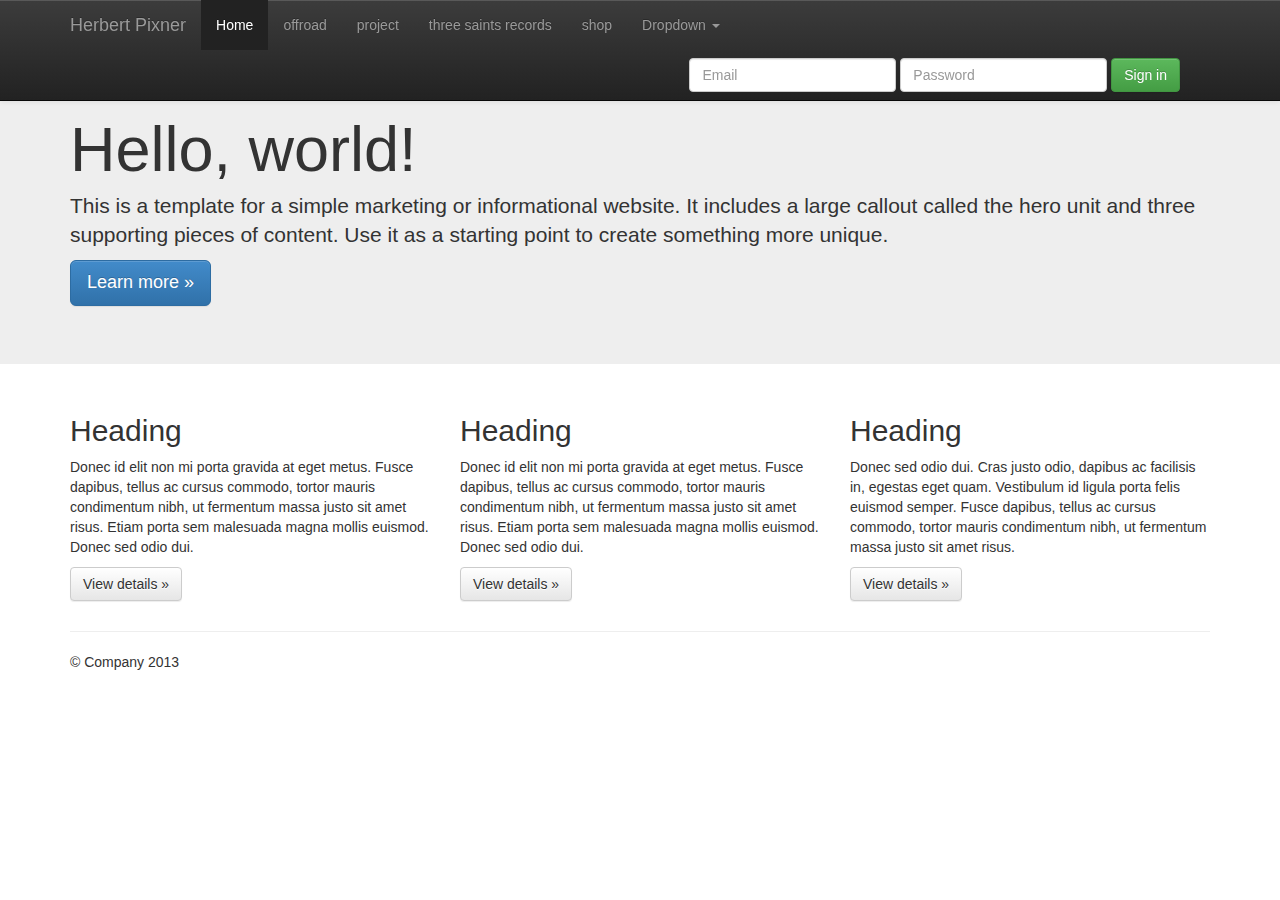
<file: html/index BA.html>
<!DOCTYPE html>
<!--[if lt IE 7]>      <html class="no-js lt-ie9 lt-ie8 lt-ie7"> <![endif]-->
<!--[if IE 7]>         <html class="no-js lt-ie9 lt-ie8"> <![endif]-->
<!--[if IE 8]>         <html class="no-js lt-ie9"> <![endif]-->
<!--[if gt IE 8]><!--> <html class="no-js"> <!--<![endif]-->
    <head>
        <meta charset="utf-8">
        <meta http-equiv="X-UA-Compatible" content="IE=edge,chrome=1">
        <title>Herbert Pixner</title>
        <meta name="description" content="">
        <meta name="viewport" content="width=device-width">

        <link rel="stylesheet" href="css/bootstrap.min.css">
        <style>
            body {
                padding-top: 50px;
                padding-bottom: 20px;
            }
        </style>
        <link rel="stylesheet" href="css/bootstrap-theme.min.css">
        <link rel="stylesheet" href="css/main.css">

        <!--[if lt IE 9]>
            <script src="js/vendor/html5-3.6-respond-1.1.0.min.js"></script>
        <![endif]-->
    </head>
    <body>
        <!--[if lt IE 7]>
            <p class="chromeframe">You are using an <strong>outdated</strong> browser. Please <a href="http://browsehappy.com/">upgrade your browser</a> or <a href="http://www.google.com/chromeframe/?redirect=true">activate Google Chrome Frame</a> to improve your experience.</p>
        <![endif]-->
    <div class="navbar navbar-inverse navbar-fixed-top">
      <div class="container">
        <div class="navbar-header">
          <button type="button" class="navbar-toggle" data-toggle="collapse" data-target=".navbar-collapse">
            <span class="icon-bar"></span>
            <span class="icon-bar"></span>
            <span class="icon-bar"></span>
          </button>
          <a class="navbar-brand" href="#">Herbert Pixner</a>
        </div>
        <div class="navbar-collapse collapse">
          <ul class="nav navbar-nav">
            <li class="active"><a href="#">Home</a></li>
            <li><a href="#offroad">offroad</a></li>
            <li><a href="#project">project</a></li>
            <li><a href="#three-saints-records">three saints records</a></li>
            <li><a href="#shop">shop</a></li>
            <li class="dropdown">
              <a href="#" class="dropdown-toggle" data-toggle="dropdown">Dropdown <b class="caret"></b></a>
              <ul class="dropdown-menu">
                <li><a href="#">Action</a></li>
                <li><a href="#">Another action</a></li>
                <li><a href="#">Something else here</a></li>
                <li class="divider"></li>
                <li class="dropdown-header">Nav header</li>
                <li><a href="#">Separated link</a></li>
                <li><a href="#">One more separated link</a></li>
              </ul>
            </li>
          </ul>
          <form class="navbar-form navbar-right">
            <div class="form-group">
              <input type="text" placeholder="Email" class="form-control">
            </div>
            <div class="form-group">
              <input type="password" placeholder="Password" class="form-control">
            </div>
            <button type="submit" class="btn btn-success">Sign in</button>
          </form>
        </div><!--/.navbar-collapse -->
      </div>
    </div>

    <!-- Main jumbotron for a primary marketing message or call to action -->
    <div class="jumbotron">
      <div class="container">
        <h1>Hello, world!</h1>
        <p>This is a template for a simple marketing or informational website. It includes a large callout called the hero unit and three supporting pieces of content. Use it as a starting point to create something more unique.</p>
        <p><a class="btn btn-primary btn-lg">Learn more &raquo;</a></p>
      </div>
    </div>

    <div class="container">
      <!-- Example row of columns -->
      <div class="row">
        <div class="col-lg-4">
          <h2>Heading</h2>
          <p>Donec id elit non mi porta gravida at eget metus. Fusce dapibus, tellus ac cursus commodo, tortor mauris condimentum nibh, ut fermentum massa justo sit amet risus. Etiam porta sem malesuada magna mollis euismod. Donec sed odio dui. </p>
          <p><a class="btn btn-default" href="#">View details &raquo;</a></p>
        </div>
        <div class="col-lg-4">
          <h2>Heading</h2>
          <p>Donec id elit non mi porta gravida at eget metus. Fusce dapibus, tellus ac cursus commodo, tortor mauris condimentum nibh, ut fermentum massa justo sit amet risus. Etiam porta sem malesuada magna mollis euismod. Donec sed odio dui. </p>
          <p><a class="btn btn-default" href="#">View details &raquo;</a></p>
       </div>
        <div class="col-lg-4">
          <h2>Heading</h2>
          <p>Donec sed odio dui. Cras justo odio, dapibus ac facilisis in, egestas eget quam. Vestibulum id ligula porta felis euismod semper. Fusce dapibus, tellus ac cursus commodo, tortor mauris condimentum nibh, ut fermentum massa justo sit amet risus.</p>
          <p><a class="btn btn-default" href="#">View details &raquo;</a></p>
        </div>
      </div>

      <hr>

      <footer>
        <p>&copy; Company 2013</p>
      </footer>
    </div> <!-- /container -->        <script src="//ajax.googleapis.com/ajax/libs/jquery/1.10.1/jquery.min.js"></script>
        <script>window.jQuery || document.write('<script src="js/vendor/jquery-1.10.1.min.js"><\/script>')</script>

        <script src="js/vendor/bootstrap.min.js"></script>

        <script src="js/main.js"></script>
    </body>
</html>
</file>
<file: html/css/main.css>
/* ==========================================================================
   Author's custom styles
   ========================================================================== */

/* font faces */
@font-face {
    font-family: 'HitTheRoadRegular';
    src: url('../fonts/hitroad-webfont.eot');
    src: url('../fonts/hitroad-webfont.eot?iefix') format('eot'),
         url('../fonts/hitroad-webfont.woff') format('woff'),
         url('../fonts/hitroad-webfont.ttf') format('truetype'),
         url('../fonts/hitroad-webfont.svg#webfontAhqUa3rg') format('svg');
    font-weight: normal;
    font-style: normal;

}



#logo {

    color: white !important;
    /*background: orange;*/
    font: 10em "HitTheRoadRegular" !important;
    text-align: center;
/*display:block;*/
    /*width:100%;*/
    margin: -20% 0 0 0;
    padding:0;
    
    /*position:relative;*/
    z-index:11111;
}




img	{
	width: 100%;
}
</file>
